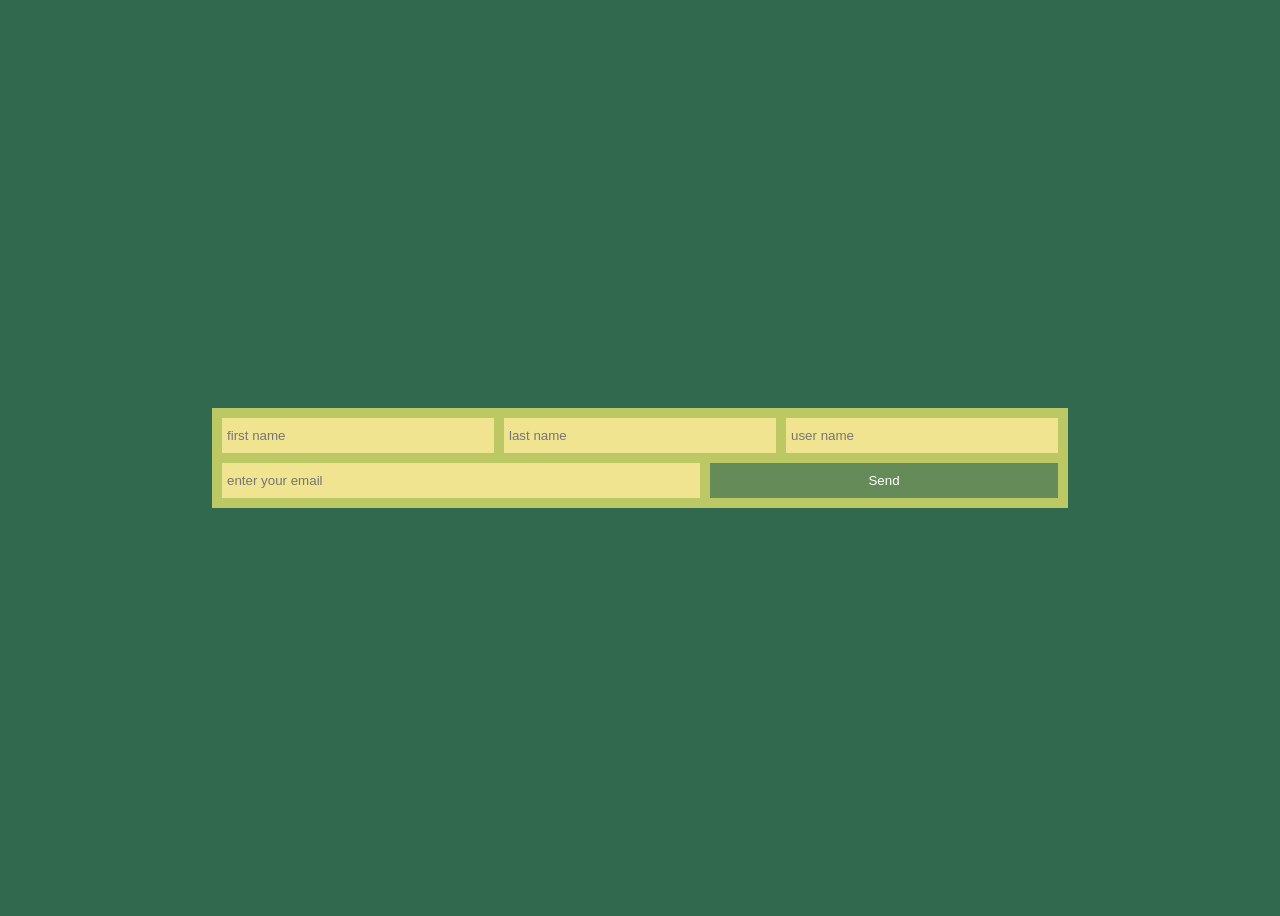
<file: practice_02/index.html>
<!DOCTYPE html>
<html lang="en">
<head>
    <meta charset="UTF-8">
    <meta name="viewport" content="width=device-width, initial-scale=1.0">
    <link rel="stylesheet" href="style.css">
    <title>Document</title>
</head>
<body>
    <form>
        <input type="text" placeholder="first name">
        <input type="text" placeholder="last name">
        <input type="text" placeholder="user name">
        <input type="email" placeholder="enter your email">
        <button>Send</button>
    </form>
</body>
</html>
</file>
<file: practice_02/style.css>
body {
    background-color: #31694E;
    display: flex;
    justify-content: center;
    align-items: center;
    height: 100vh;
}
form {
    background-color: #BBC863;
    padding: 10px;
    display: flex;
    flex-wrap: wrap;
    gap: 10px;
}

input {
    background-color: #F0E491;
    border: none;
    outline: none;
    flex-basis: 200px;
    flex-grow: 1;
    padding: 10px 5px;
}
button {
    width: 80px;
    padding: 5px;
    flex-grow: 1;
    border: none;
    cursor: pointer;
    background-color: #658C58;
    color: white;
}
</file>
